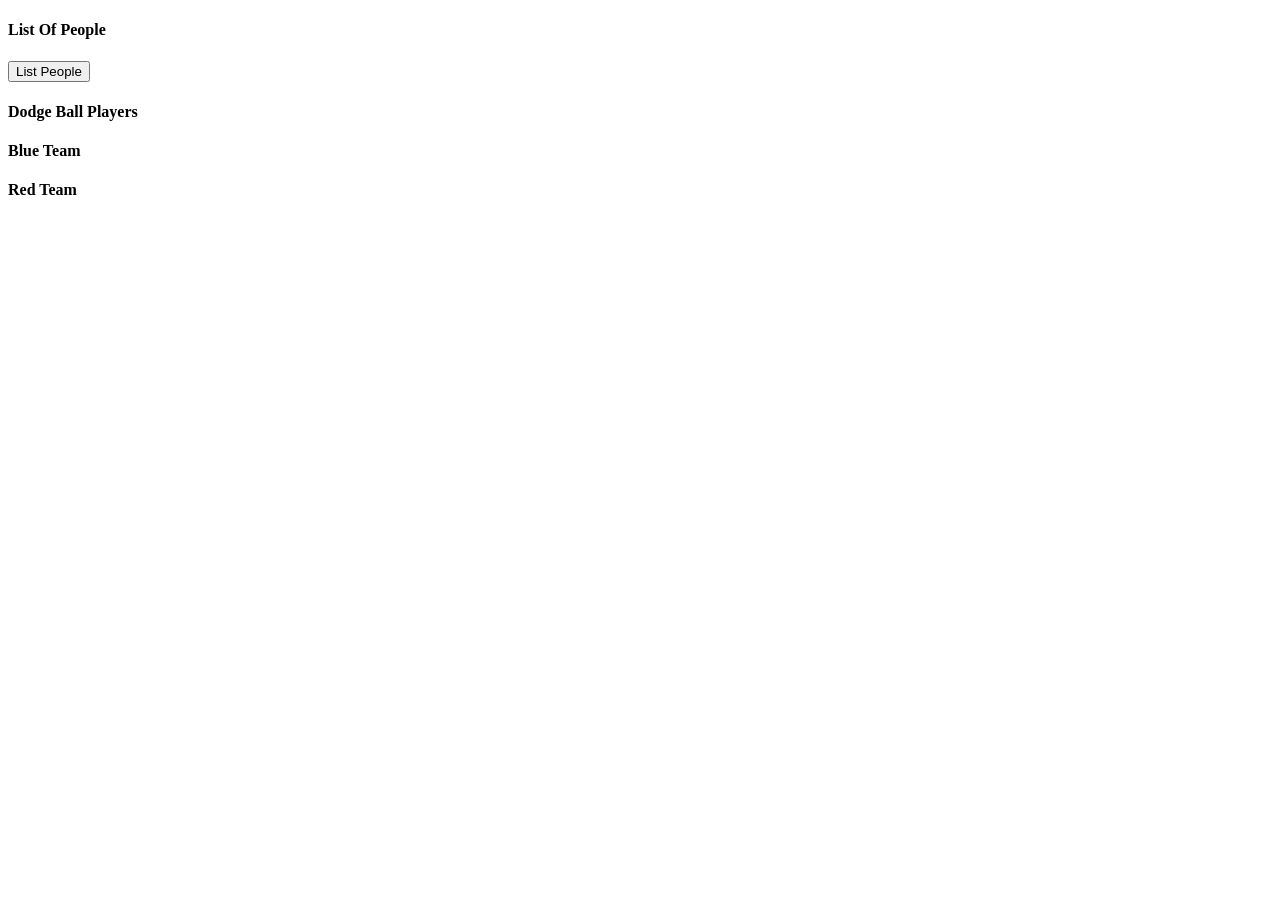
<file: 06week/Dodge_Ball_Check2/index.html>
<!DOCTYPE html>
<html lang="en">
<head>
  <meta charset="UTF-8">
  <meta name="viewport" content="width=device-width, initial-scale=1.0">
  <meta http-equiv="X-UA-Compatible" content="ie=edge">
  <title>Dodge Ball</title>
</head>
<body>
  <div>
      <h4>List Of People</h4>
      <ul id="people"></ul>
  </div>
  <button onclick="listPeopleChoices()">List People</button>
  <div>
      <h4>Dodge Ball Players</h4>
      <ul id="players"></ul>
  </div>
  <div>
      <h4>Blue Team</h4>
      <ul id="blue"></ul>
  </div>
  <div>
      <h4>Red Team</h4>
      <ul id="red"></ul>
  </div>
  <script src='./dodge.js'></script>
</body>
</html>
</file>
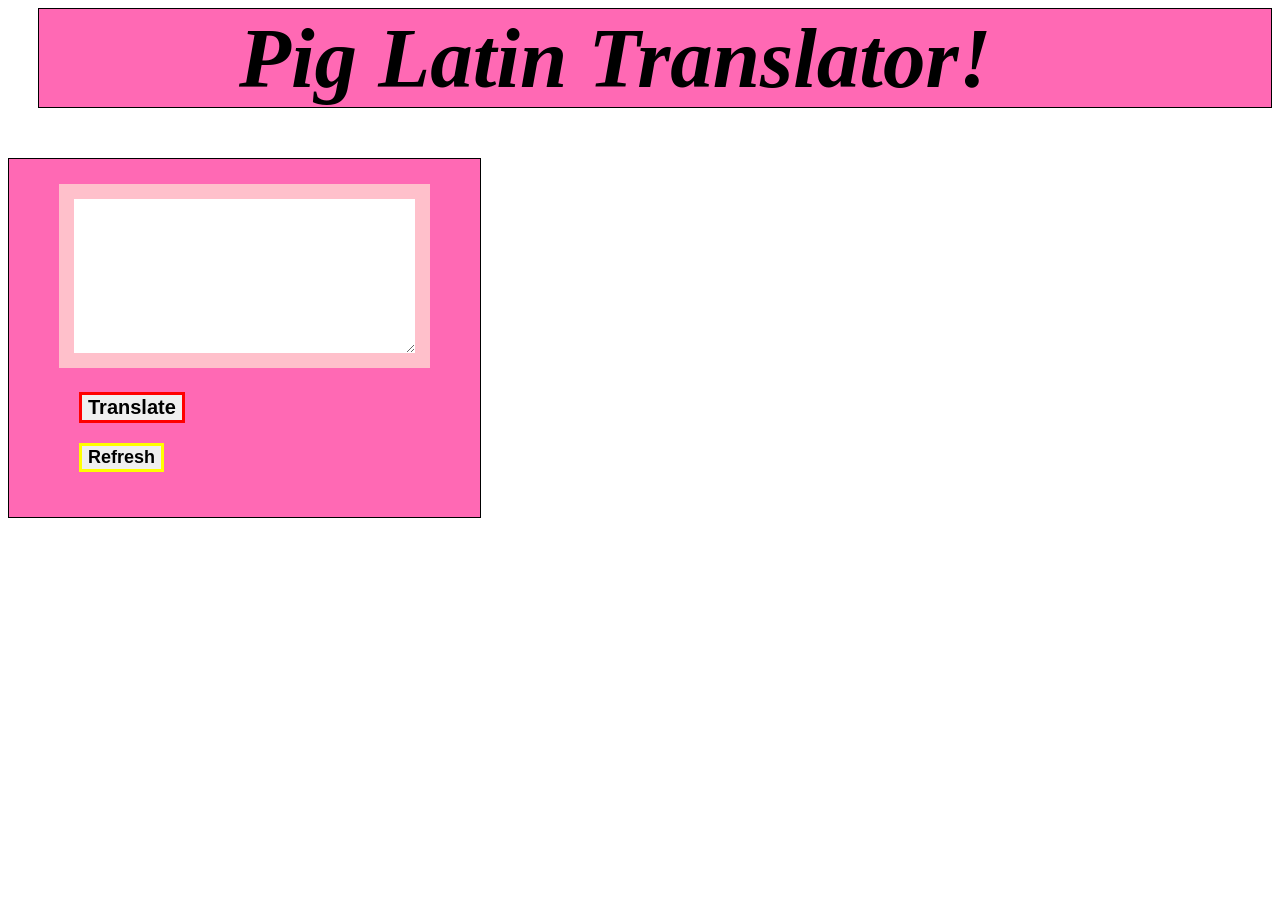
<file: 03week/pigLatin/pigLatin.html>
<!DOCTYPE html>
<html lang="en">
<head>
    <meta charset="UTF-8">
    <meta name="viewport" content="width=device-width, initial-scale=1.0">
    <meta http-equiv="X-UA-Compatible" content="ie=edge">
    <link rel="stylesheet" href="./pigLatin.css">
    <title>Pig Latin</title>
</head>
<header>Pig Latin Translator!</header>
<body>
    <div id="pig">
        <form id="english">
            <textarea rows="10" cols="40" id="text"></textarea>
            <br>
            <input type="submit" value="Translate">
        </form>
        <button id="refresh">Refresh</button>
    </div>
    
    <script src="./pigLatin.js"></script>
</body>
</html>
</file>
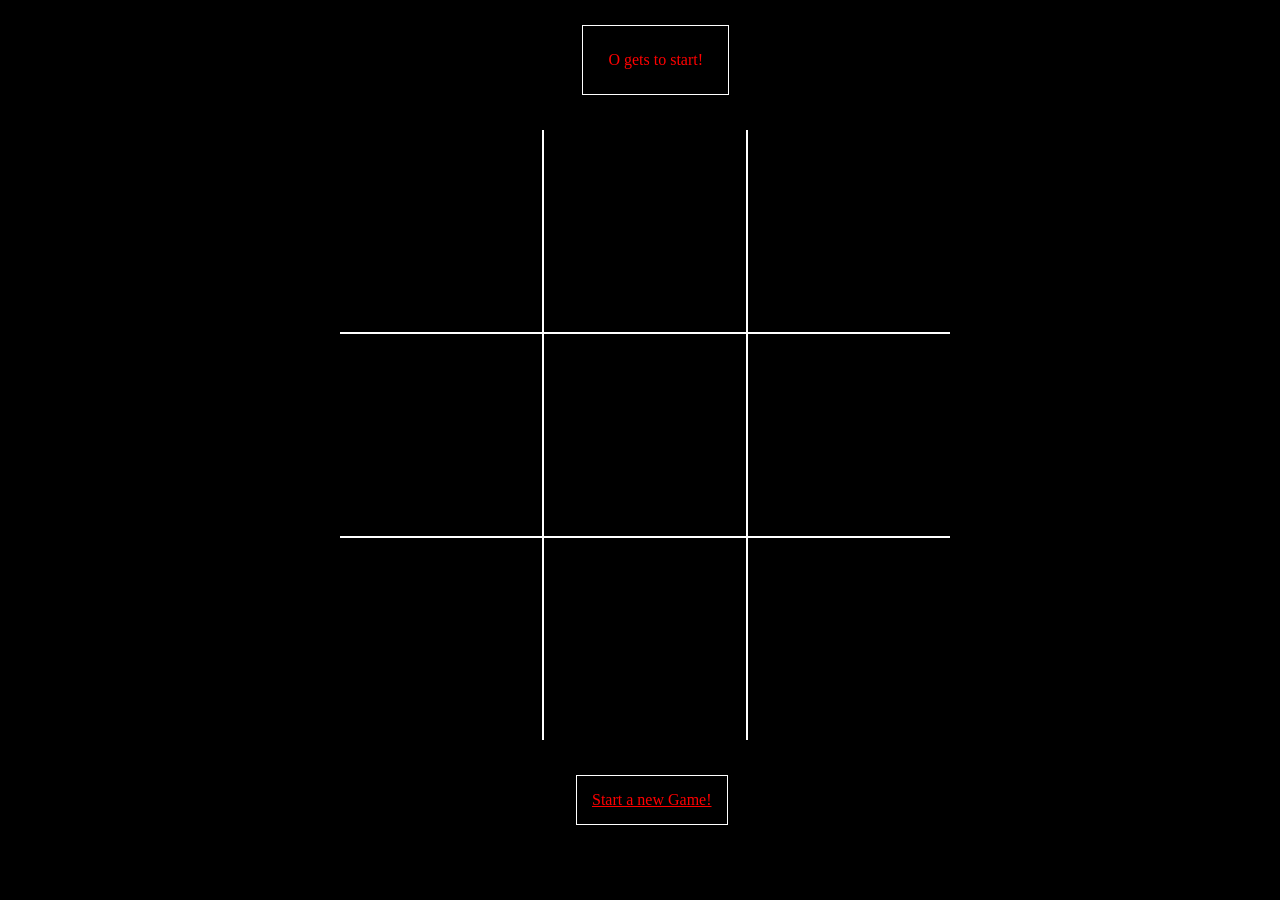
<file: 03week/Tic_Tac_Toe/TTT.html>
<!DOCTYPE html>
<html lang="en">
<head>
    <meta charset="UTF-8">
    <meta name="viewport" content="width=device-width, initial-scale=1.0">
    <meta http-equiv="X-UA-Compatible" content="ie=edge">
    <link rel="stylesheet" href="./TTT.css">
    <title>TTTGUI</title>
</head>
<body onload="startGame();">
    <div id="message">message wil go here</div> 
    <a id="button" href="javascript:startGame();">Start a new Game!</a>
    <table>
        <tr>
            <td class="cell" id="s1" onclick="nextMove(this);"></td>
            <td class="cell" id="s2" onclick="nextMove(this);"></td>
            <td class="cell" id="s3" onclick="nextMove(this);"></td>
        </tr>
        <tr>
            <td class="cell" id="s4" onclick="nextMove(this);"></td>
            <td class="cell" id="s5" onclick="nextMove(this);"></td>
            <td class="cell" id="s6" onclick="nextMove(this);"></td>
        </tr>
        <tr>
            <td class="cell" id="s7" onclick="nextMove(this);"></td>
            <td class="cell" id="s8" onclick="nextMove(this);"></td>
            <td class="cell" id="s9" onclick="nextMove(this);"></td>
        </tr>
    </table>
    <script src="./TTT2.js"></script>
</body>
</html>
</file>
<file: 03week/pigLatin/pigLatin.css>
body{
    background-image: url(https://images.unsplash.com/photo-1459257831348-f0cdd359235f?ixlib=rb-1.2.1&ixid=eyJhcHBfaWQiOjEyMDd9&auto=format&fit=crop&w=1350&q=80);
    -webkit-background-size: cover;
    -moz-background-size: cover;
    -o-background-size: cover;
     background-size: cover;
}
#pigLatin {
    border: black solid 1px;
    margin: 50px;
    width:300px;
}

header {
    border: solid black 1px;
    font-size: 85px;
    font-style: italic;
    font-weight: bold;
    padding-left: 200px;
    width: auto;
    margin-left: 30px;
    background-color: hotpink;
}
#pig {
    border: solid black 1px;
    float: left;
    padding-left: 50px;
    padding-right: 50px;
    padding-top: 25px;
    padding-bottom: 25px;
    width: auto;
    margin-right: 300px;
    margin-top: 50px;
    background-color: hotpink;
}
#text {
    border: pink solid 15px;
    font-weight: bold;
}
#refresh{
    margin: 20px;
    margin-top: 0px;
    font-size: 18px;
    border: yellow solid 3px;
    font-weight: bold;
}
input {
    margin: 20px;
    font-size: 20px;
    border: red solid 3px;
    font-weight: bold;
}
</file>
<file: 03week/Tic_Tac_Toe/TTT.css>
body{
    background-color: black;
}
#message{
    color: white;
    position: absolute;
    left: 45.5%;
    top: 25px;
    border: solid 1px white;
    padding: 25px;
    color: red;
}
td{
    border: 2px solid white;
    height: 200px;
    width: 200px;
    text-align: center;
    vertical-align: middle;
    font-family: "Comic Sans MS", cursive;
    font-size: 100px;
    cursor: pointer;
    color: red;
}
table{
    border-collapse: collapse;
    position: absolute;
    left: 50%;
    margin-left: -300px;
    top: 130px;
}
table tr:first-child td {
    border-top: 0;
}
table tr:last-child td {
    border-bottom: 0;
}
table tr td:first-child {
    border-left: 0;
}
table tr td:last-child {
    border-right: 0;
}

#button {
    position: absolute;
    left: 45%;
    top: 775px;
    border: white 1px solid;
    padding: 15px;
    color: red;
}
</file>
